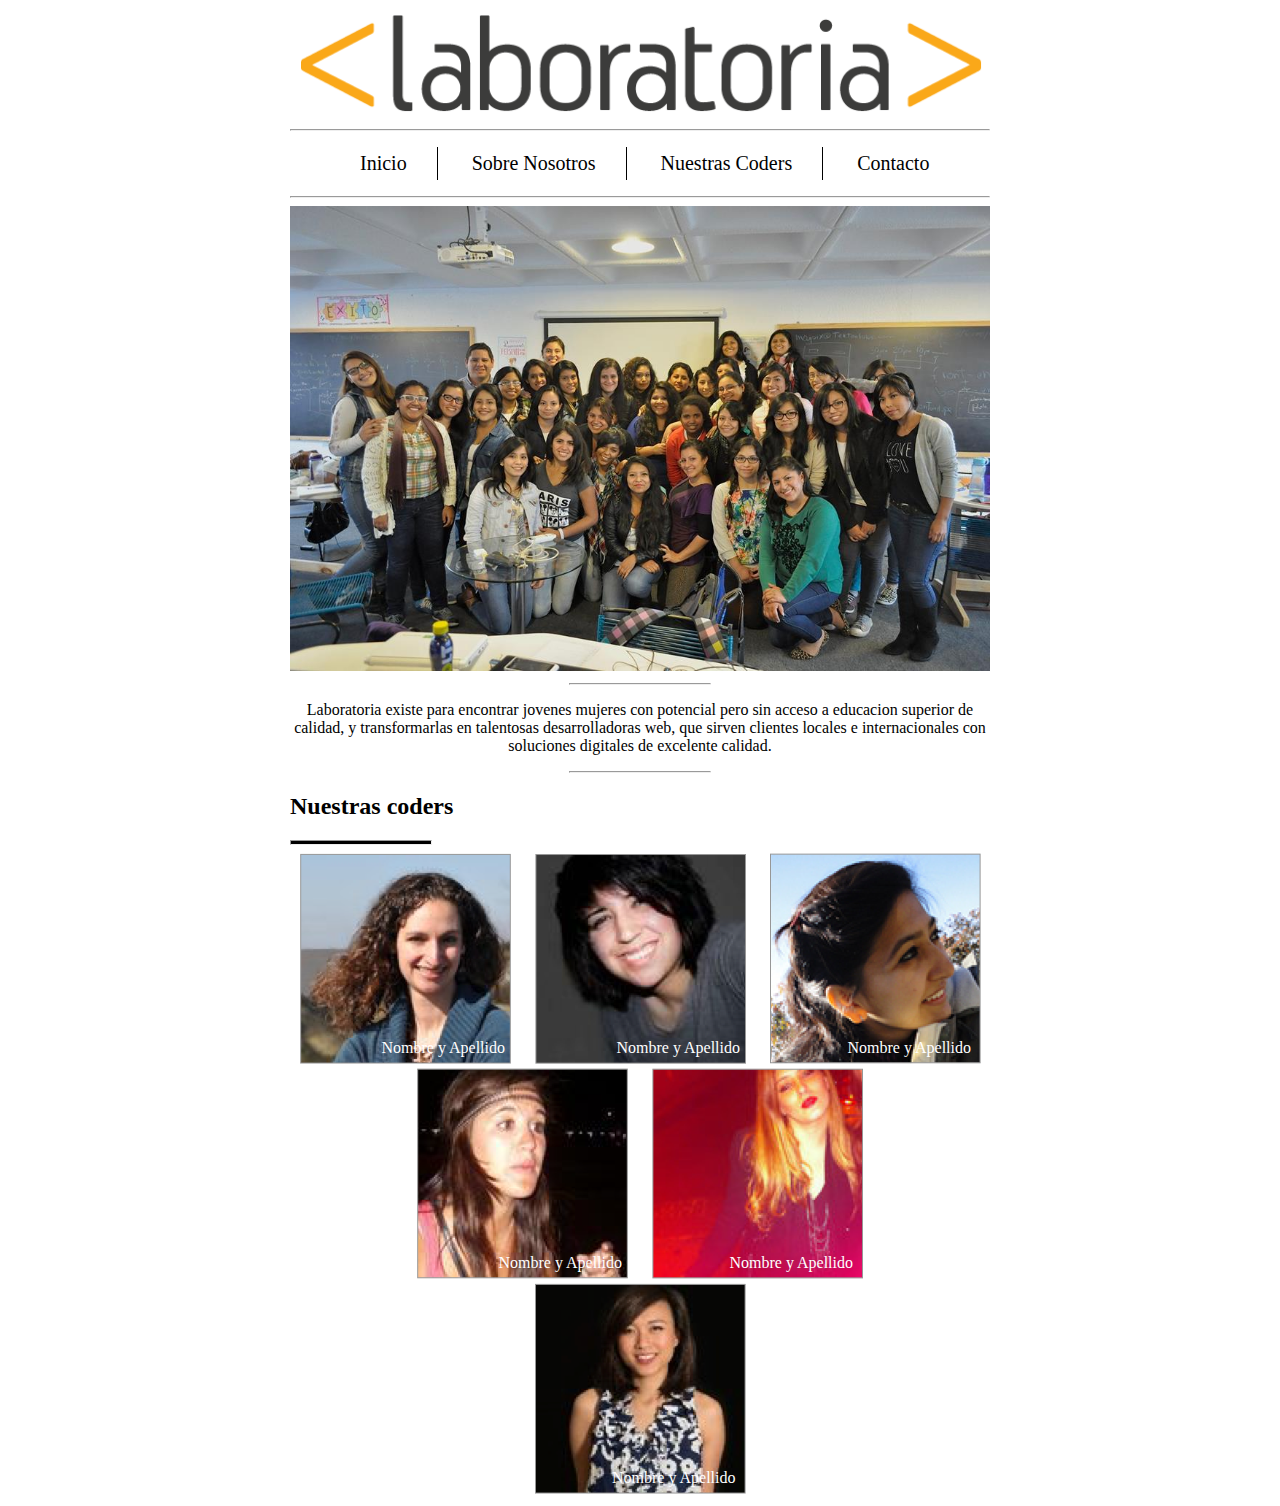
<file: index.html>
<!DOCTYPE html>
<html>
	<head>
		<meta charser="utf-8">
		<link rel="stylesheet" type="text/css" href="css/main.css">
		<title>Laboratoria</title>
	</head>
	<body>
		<div class="container">
			<div id="logo">
				<img src="img/logo.png">
			</div>
			<hr class="lineasMenu">
			<ul id="navigation">
				<li class="Vertical">Inicio</li>
				<li class="Vertical">Sobre Nosotros</li>
				<li class="Vertical">Nuestras Coders</li>
				<li>Contacto</li>
			</ul>
			<hr>
			<img src="img/grupal.jpg">
			<hr class="lineaSeccion">
			<!--Descripcion Laboratoria-->
			<p class="centrar">Laboratoria existe para encontrar jovenes mujeres con potencial pero sin acceso a educacion superior de calidad, y transformarlas en talentosas desarrolladoras web, que sirven clientes locales e internacionales con soluciones digitales de excelente calidad.</p>
			<!--Nuestras coders-->
			<hr class="lineaSeccion">
			<h2>Nuestras coders</h2>
			<hr class="left">
			<!--Fotos-->
			<div class="centrar">
				<div class="inline caption" title="Nombre y Apellido">
					<a href= "coder-detail.html"><img src="img/profile-1.png"></a>
				</div>
				<div class="inline caption" title="Nombre y Apellido">
					<img src="img/profile-2.png">
				</div>
				<div class="inline caption" title="Nombre y Apellido">
					<img src="img/profile-3.png">
				</div>
				<div class="inline caption" title="Nombre y Apellido">
					<img src="img/profile-4.png">
				</div>
				<div class="inline caption" title="Nombre y Apellido" >
					<img src="img/profile-5.png">
				</div>
				<div class="inline caption" title="Nombre y Apellido" >
					<img src="img/profile-6.png">
				</div>
			</div>
		</div>
	</body>
</html>
</file>
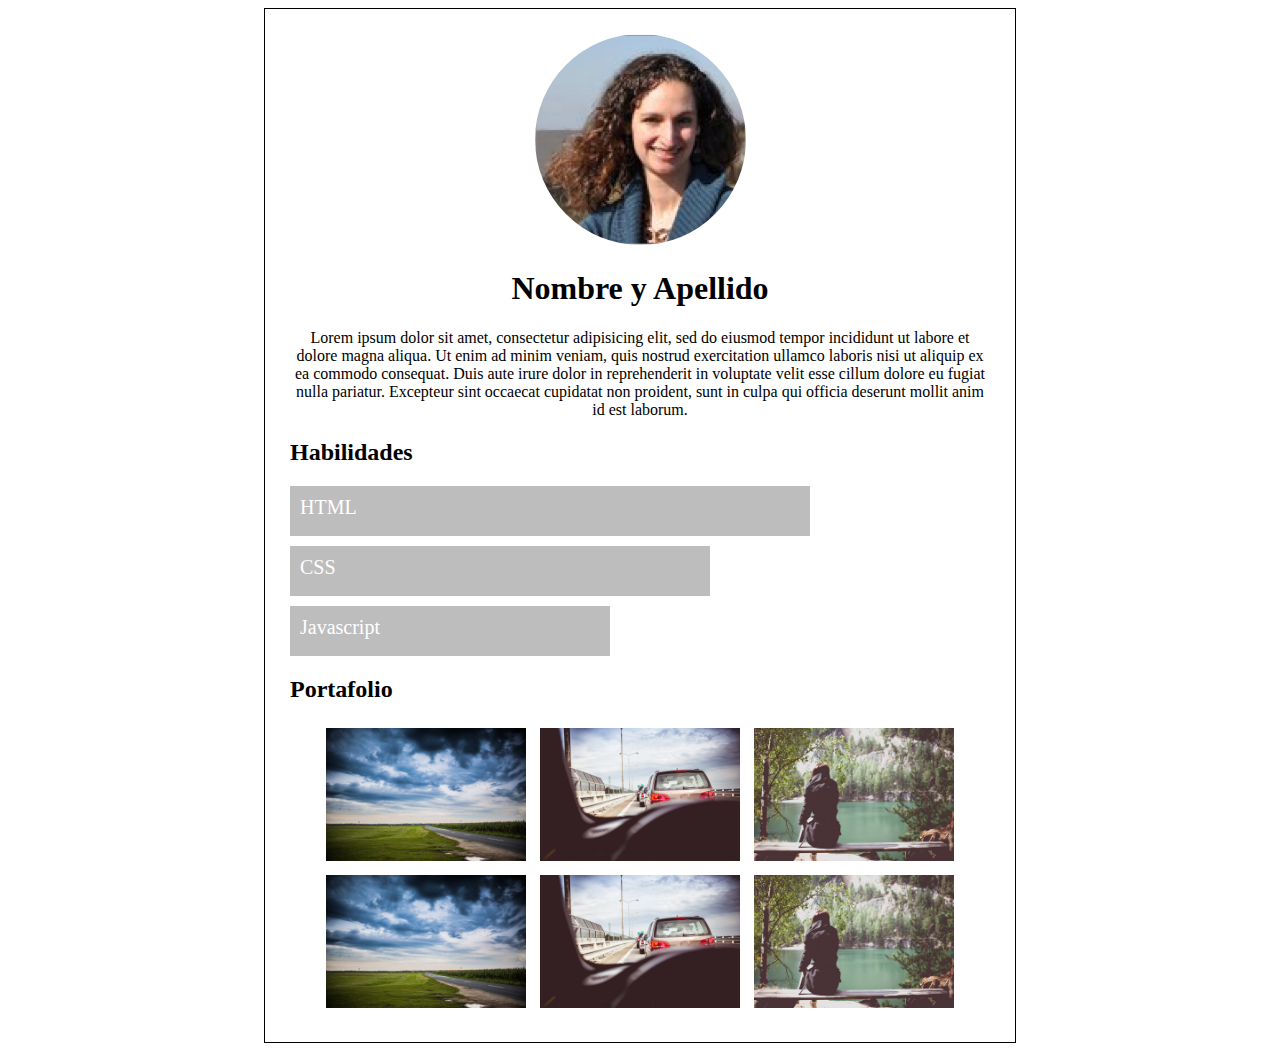
<file: coder-detail.html>
<!DOCTYPE html>
<html>
	<head>
		<meta charser="utf-8">
		<link rel="stylesheet" type="text/css" href="css/main.css">
		<title>Coder Detail</title>
	</head>
	<body>
		<div class="container borde">
			<!--Foto-->
			<div class="centrar">
				<img class="circular" src="img/profile-1.png">
			</div>
			<!--Nombre-->
			<h1 class="centrar">Nombre y Apellido</h1>
			<p class="centrar">Lorem ipsum dolor sit amet, consectetur adipisicing elit, sed do eiusmod tempor incididunt ut labore et dolore magna aliqua. Ut enim ad minim veniam, quis nostrud exercitation ullamco laboris nisi ut aliquip ex ea commodo consequat. Duis aute irure dolor in reprehenderit in voluptate velit esse cillum dolore eu fugiat nulla pariatur. Excepteur sint occaecat cupidatat non proident, sunt in culpa qui officia deserunt mollit anim id est laborum.</p>
			<!--Habilidades-->
			<h2>Habilidades</h2>
			<div class="Habilidad Hab1">HTML</div>
			<div class="Habilidad Hab2">CSS</div>
			<div class="Habilidad Hab3">Javascript</div>
			<!--Portafolio-->
			<h2>Portafolio</h2>
			<!--Galeria-->
			<div class="centrar">
			<img class="Portafolio" src="img/p5.jpg">
			<img class="Portafolio" src="img/p6.jpg">
			<img class="Portafolio" src="img/p8.jpg">
			<img class="Portafolio" src="img/p5.jpg">
			<img class="Portafolio" src="img/p6.jpg">
			<img class="Portafolio" src="img/p8.jpg">
			</div>
		</div>
	</body>
</html>
</file>
<file: css/main.css>
.container{
	width: 700px;
	margin: 0 auto;
}
.borde{
	border:1px solid black;
	padding: 25px;
}
/*Menu*/
li{
	font-size: 20px;
	display: inline-block;
	list-style: none;
	padding: 5px 30px;
}
/*ImagenGrupal*/
img{
	max-width: 700px;
}
/*Lineas*/
hr{
	background-color: black;
}
.Vertical{
	border-right: 1px solid black;
}
.lineaSeccion{
	width: 20%;
}
/*Texto en imagenes*/
.caption{
	width: 100%;
	height: auto;
	display: block;
	padding: 0;
	border:0;
}
.caption::before{
	content: attr(title);
	position: absolute;
	color: white;
	font-size: 16px;
	position: 5px;
	right: 10px;
	bottom: 10px;
	z-index: 1;
}
/*Posicion*/
.inline{
	display: inline;
	margin:10px;
	position: relative;
}
.left{
	margin-left: 0px;
	width: 20%;
	height: 3px;
}
.centrar{
	text-align: center;
}
.circular{
	border-radius: 150px;
}
/*Habilidades*/
.Habilidad{
	height: 30px;
	background-color: #BDBDBD;
	padding: 10px;
	margin-top: 10px;
	font-size: 20px;
	color: white;
}
.Hab1{
	width: 500px;
}
.Hab2{
	width: 400px;
}
.Hab3{
	width: 300px;
}
/*Portafolio*/
.Portafolio{
	max-width: 200px;
	display: inline-block;
	margin: 5px;
}
</file>
